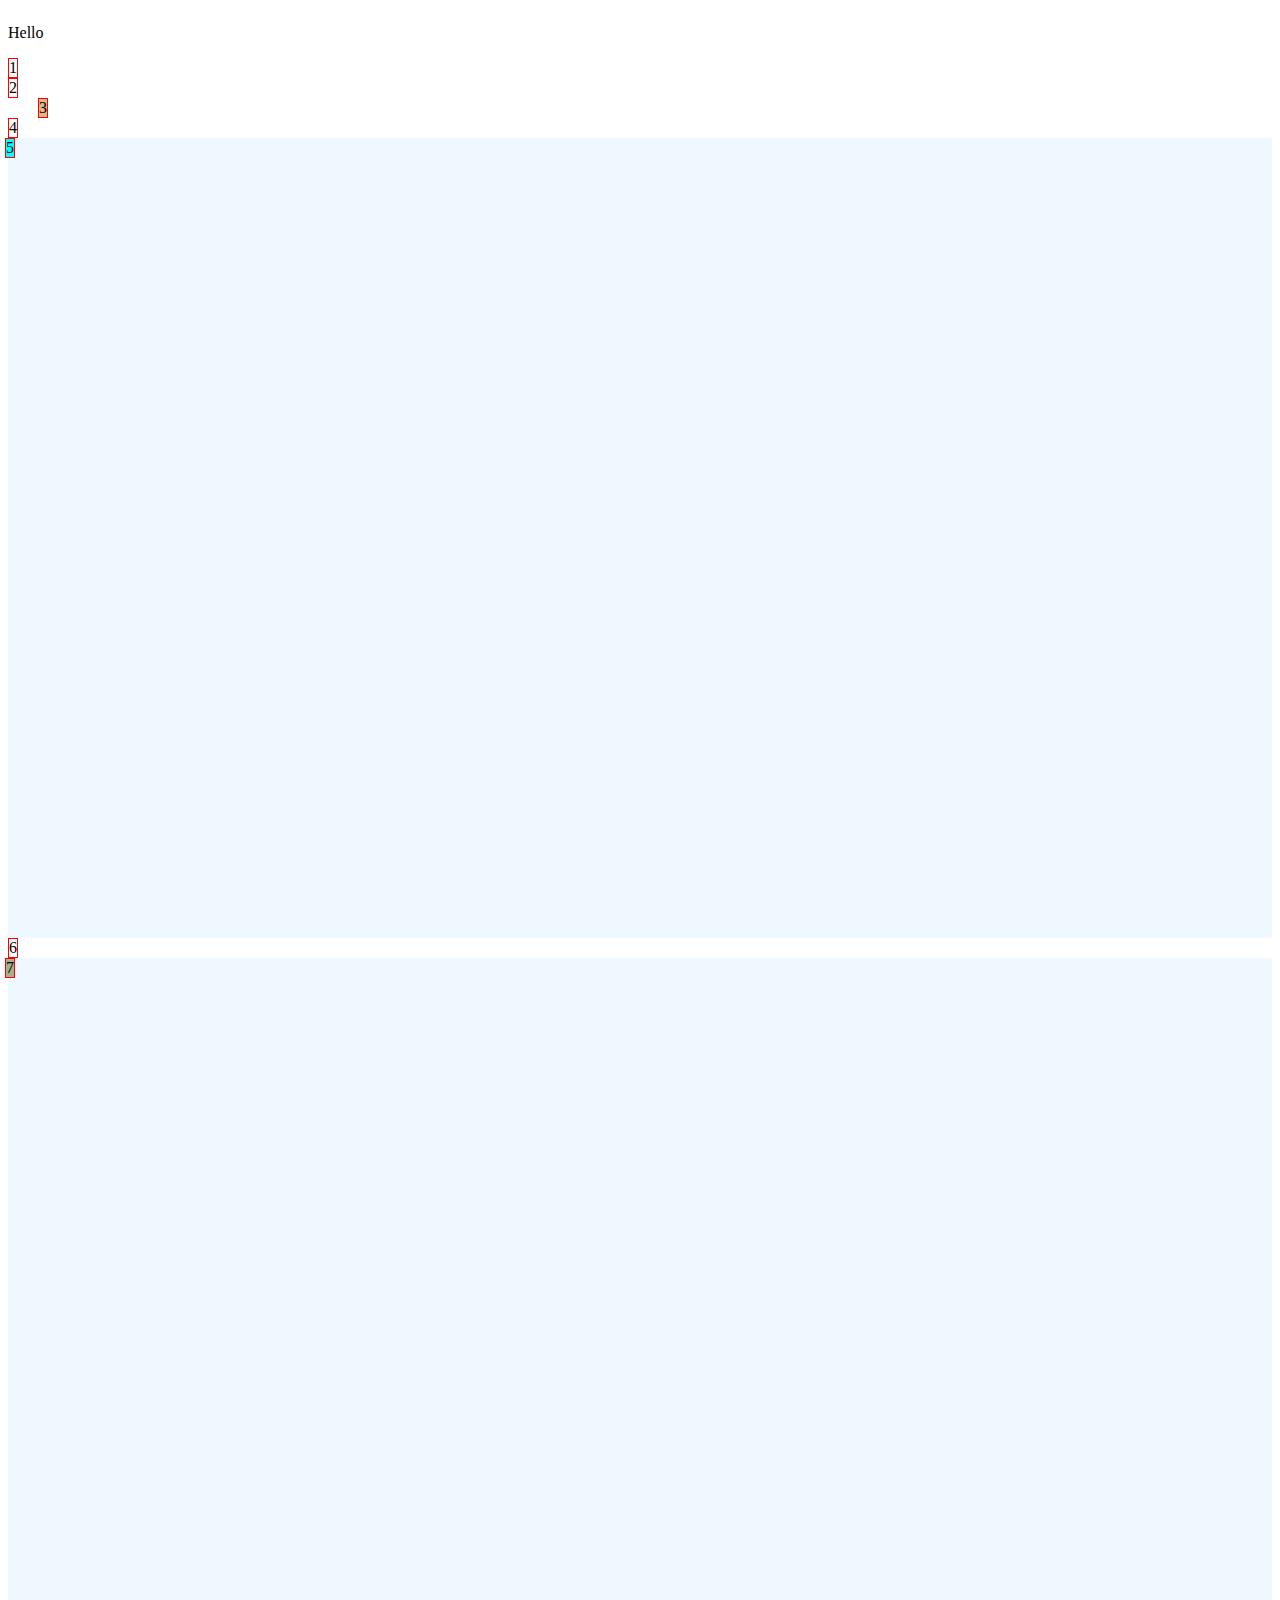
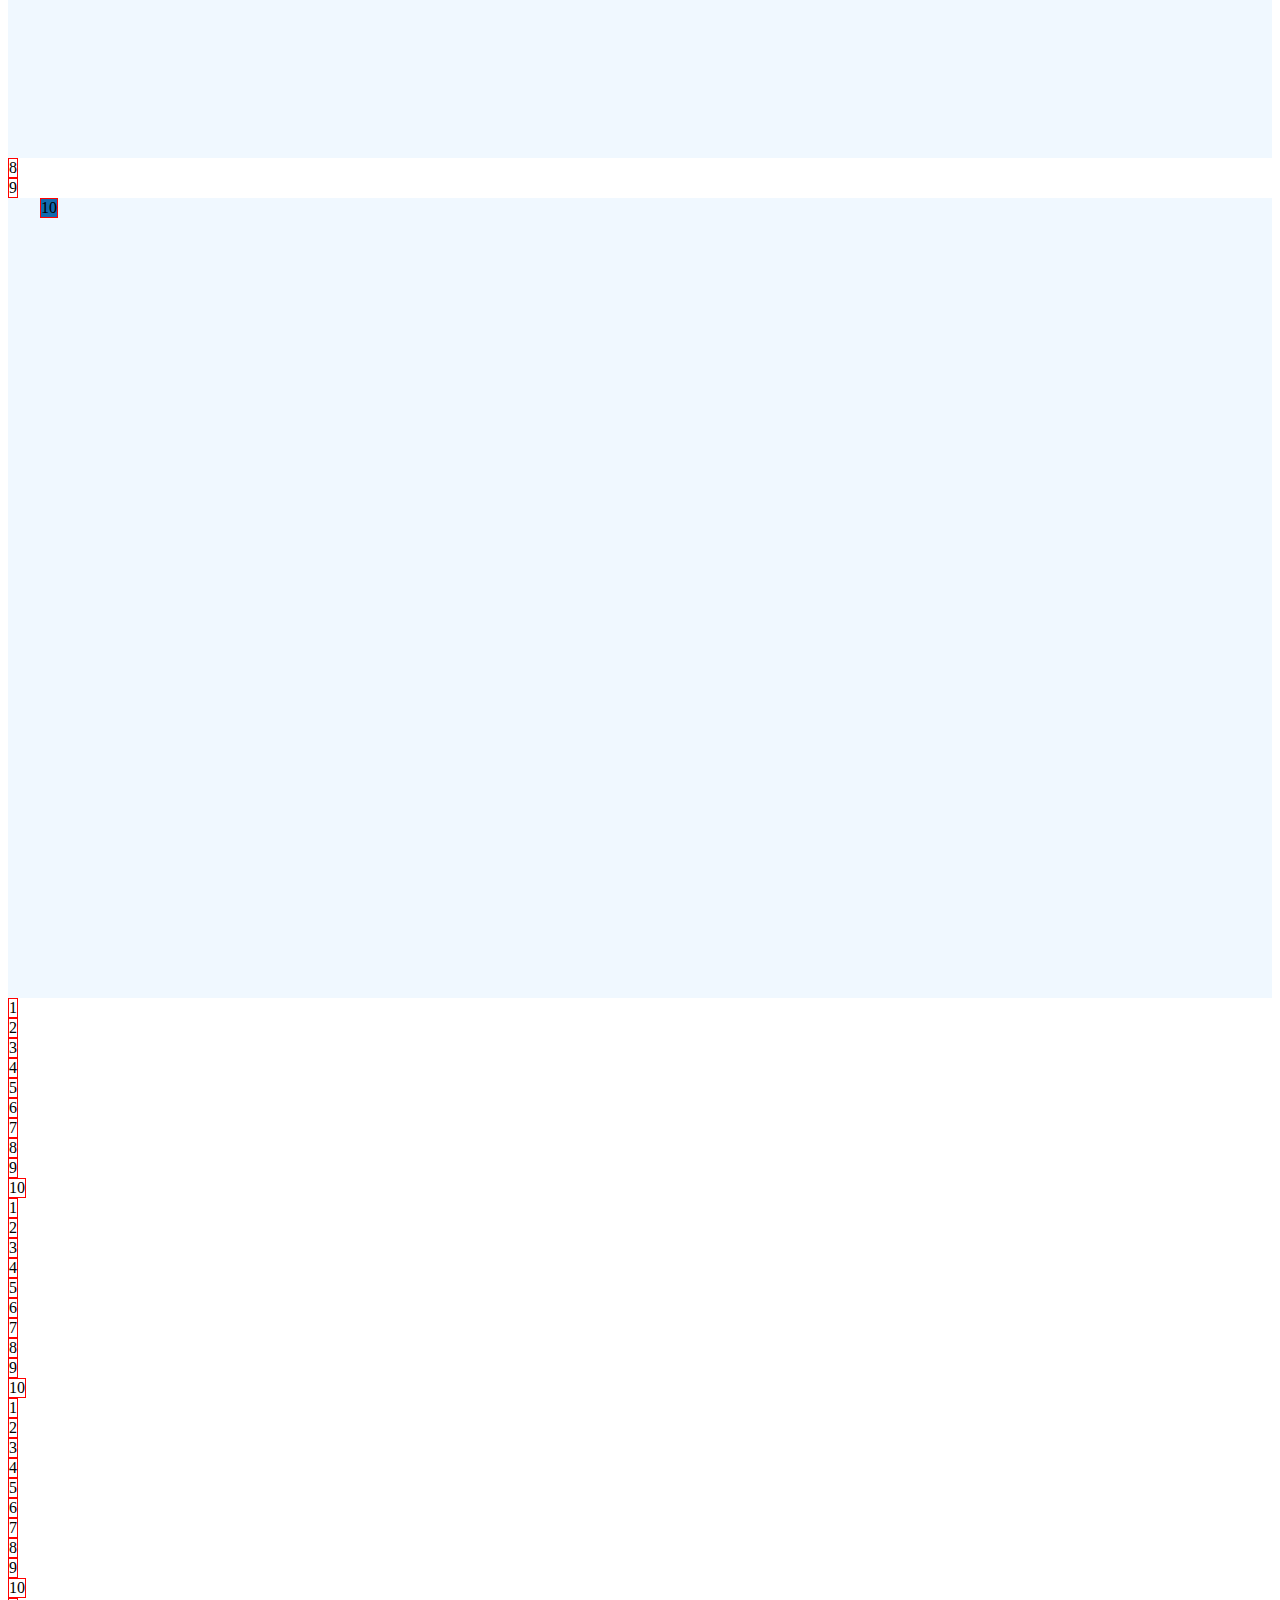
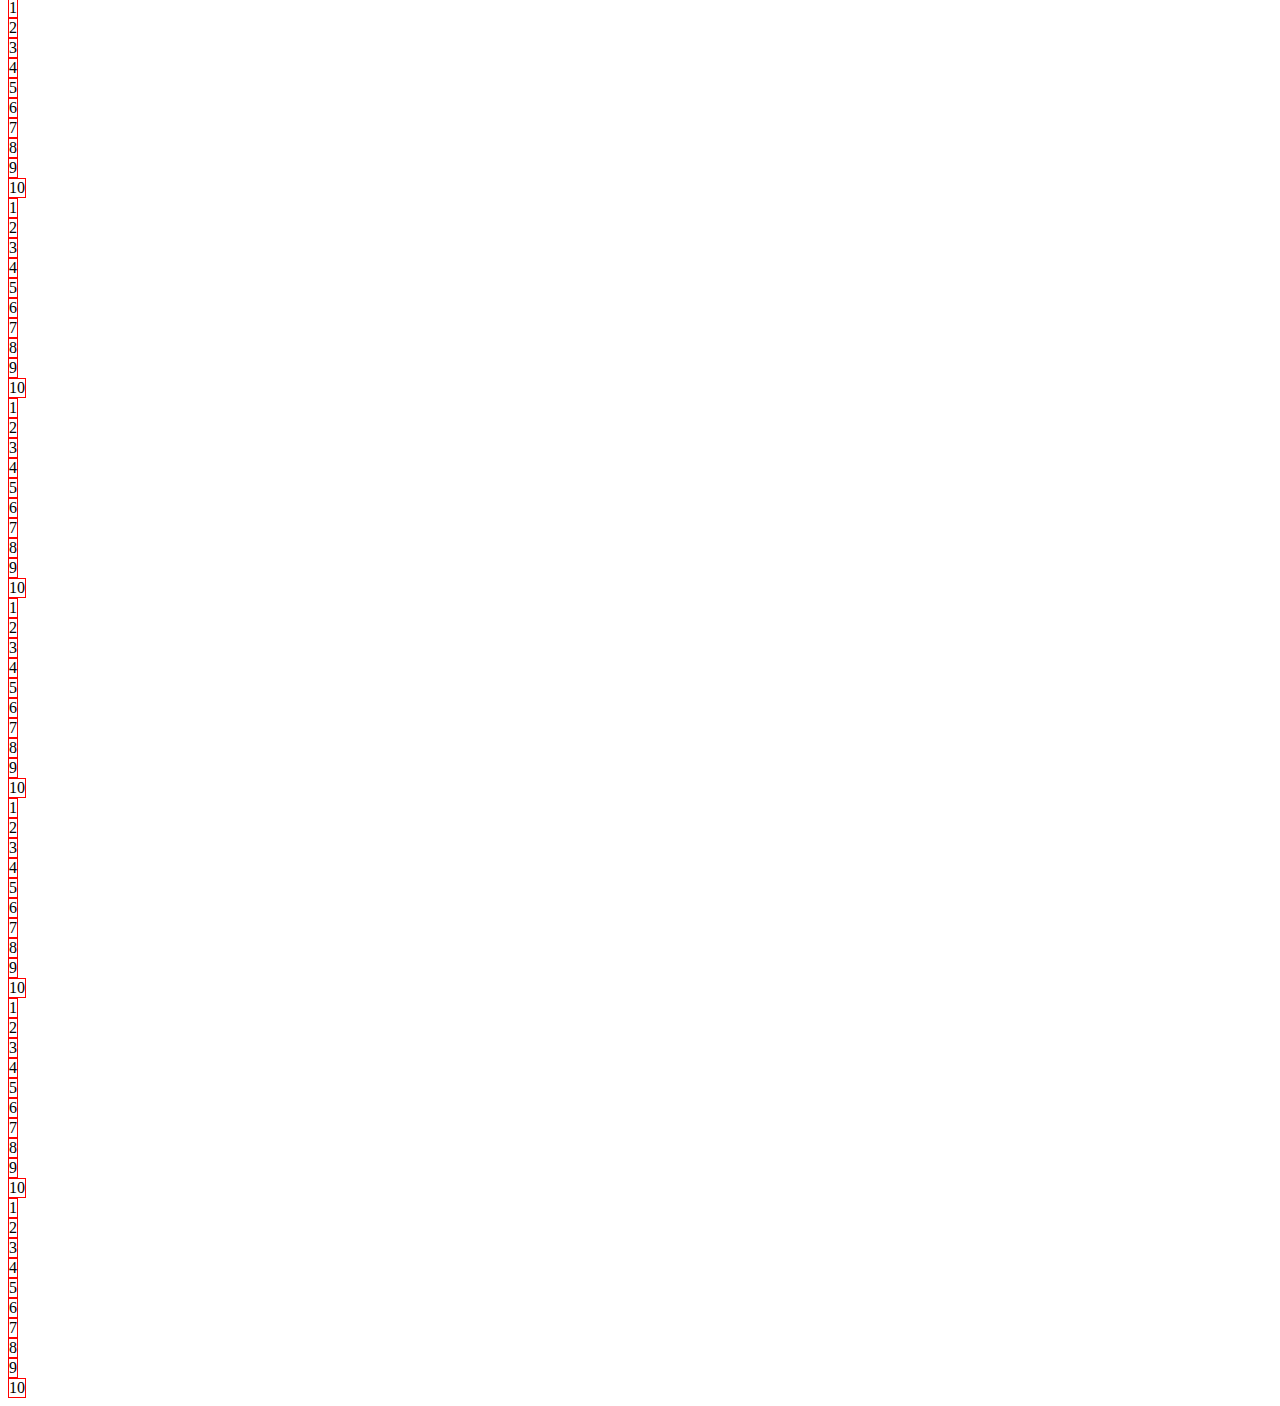
<file: index.html>
<!DOCTYPE html>
<html lang="en">
<head>
  <meta charset="UTF-8">
  <meta name="viewport" content="width=device-width, initial-scale=1.0">
  <title>Document</title>
  <link href="https://cdn.jsdelivr.net/npm/bootstrap@5.3.2/dist/css/bootstrap.min.css" rel="stylesheet" integrity="sha384-T3c6CoIi6uLrA9TneNEoa7RxnatzjcDSCmG1MXxSR1GAsXEV/Dwwykc2MPK8M2HN" crossorigin="anonymous">
  <script src="https://cdn.jsdelivr.net/npm/bootstrap@5.3.2/dist/js/bootstrap.bundle.min.js" integrity="sha384-C6RzsynM9kWDrMNeT87bh95OGNyZPhcTNXj1NW7RuBCsyN/o0jlpcV8Qyq46cDfL" crossorigin="anonymous"></script>
</head>
<body style="display: flex; flex-direction: column;">
  <p class="badge bg-secondary">Hello</p>
  <div style="border: 1px solid red; width: fit-content;">1</div>
  <div style="border: 1px solid red; width: fit-content;">2</div>
  <div style="position: relative; left: 30px; background-color: burlywood; border: 1px solid red; width: fit-content;">3</div>
  <div style="border: 1px solid red; width: fit-content;">4</div>
  <div style="height: 800px; background-color: aliceblue">
    <div style="position: absolute; left: 5px; background-color: cyan; border: 1px solid red; width: fit-content;">5</div>
  </div>
  <div style="border: 1px solid red; width: fit-content;">6</div>
  <div style="height: 800px; background-color: aliceblue">
    <div style="position: fixed; left: 5px; background-color: #A4b189;border: 1px solid red; width: fit-content;">7</div>
  </div>
  <div style="border: 1px solid red; width: fit-content;">8</div>
  <div style="border: 1px solid red; width: fit-content;">9</div>
  <div style="height: 800px; background-color: aliceblue">
    <div style="position: sticky; left: 40px; top: 40px; background-color: #1269AD; border: 1px solid red; width: fit-content;">10</div>
  </div>
  <div style="border: 1px solid red; width: fit-content;">1</div>
  <div style="border: 1px solid red; width: fit-content;">2</div>
  <div style="border: 1px solid red; width: fit-content;">3</div>
  <div style="border: 1px solid red; width: fit-content;">4</div>
  <div style="border: 1px solid red; width: fit-content;">5</div>
  <div style="border: 1px solid red; width: fit-content;">6</div>
  <div style="border: 1px solid red; width: fit-content;">7</div>
  <div style="border: 1px solid red; width: fit-content;">8</div>
  <div style="border: 1px solid red; width: fit-content;">9</div>
  <div style="border: 1px solid red; width: fit-content;">10</div>
  <div style="border: 1px solid red; width: fit-content;">1</div>
  <div style="border: 1px solid red; width: fit-content;">2</div>
  <div style="border: 1px solid red; width: fit-content;">3</div>
  <div style="border: 1px solid red; width: fit-content;">4</div>
  <div style="border: 1px solid red; width: fit-content;">5</div>
  <div style="border: 1px solid red; width: fit-content;">6</div>
  <div style="border: 1px solid red; width: fit-content;">7</div>
  <div style="border: 1px solid red; width: fit-content;">8</div>
  <div style="border: 1px solid red; width: fit-content;">9</div>
  <div style="border: 1px solid red; width: fit-content;">10</div>
  <div style="border: 1px solid red; width: fit-content;">1</div>
  <div style="border: 1px solid red; width: fit-content;">2</div>
  <div style="border: 1px solid red; width: fit-content;">3</div>
  <div style="border: 1px solid red; width: fit-content;">4</div>
  <div style="border: 1px solid red; width: fit-content;">5</div>
  <div style="border: 1px solid red; width: fit-content;">6</div>
  <div style="border: 1px solid red; width: fit-content;">7</div>
  <div style="border: 1px solid red; width: fit-content;">8</div>
  <div style="border: 1px solid red; width: fit-content;">9</div>
  <div style="border: 1px solid red; width: fit-content;">10</div>
  <div style="border: 1px solid red; width: fit-content;">1</div>
  <div style="border: 1px solid red; width: fit-content;">2</div>
  <div style="border: 1px solid red; width: fit-content;">3</div>
  <div style="border: 1px solid red; width: fit-content;">4</div>
  <div style="border: 1px solid red; width: fit-content;">5</div>
  <div style="border: 1px solid red; width: fit-content;">6</div>
  <div style="border: 1px solid red; width: fit-content;">7</div>
  <div style="border: 1px solid red; width: fit-content;">8</div>
  <div style="border: 1px solid red; width: fit-content;">9</div>
  <div style="border: 1px solid red; width: fit-content;">10</div>
  <div style="border: 1px solid red; width: fit-content;">1</div>
  <div style="border: 1px solid red; width: fit-content;">2</div>
  <div style="border: 1px solid red; width: fit-content;">3</div>
  <div style="border: 1px solid red; width: fit-content;">4</div>
  <div style="border: 1px solid red; width: fit-content;">5</div>
  <div style="border: 1px solid red; width: fit-content;">6</div>
  <div style="border: 1px solid red; width: fit-content;">7</div>
  <div style="border: 1px solid red; width: fit-content;">8</div>
  <div style="border: 1px solid red; width: fit-content;">9</div>
  <div style="border: 1px solid red; width: fit-content;">10</div>
  <div style="border: 1px solid red; width: fit-content;">1</div>
  <div style="border: 1px solid red; width: fit-content;">2</div>
  <div style="border: 1px solid red; width: fit-content;">3</div>
  <div style="border: 1px solid red; width: fit-content;">4</div>
  <div style="border: 1px solid red; width: fit-content;">5</div>
  <div style="border: 1px solid red; width: fit-content;">6</div>
  <div style="border: 1px solid red; width: fit-content;">7</div>
  <div style="border: 1px solid red; width: fit-content;">8</div>
  <div style="border: 1px solid red; width: fit-content;">9</div>
  <div style="border: 1px solid red; width: fit-content;">10</div>
  <div style="border: 1px solid red; width: fit-content;">1</div>
  <div style="border: 1px solid red; width: fit-content;">2</div>
  <div style="border: 1px solid red; width: fit-content;">3</div>
  <div style="border: 1px solid red; width: fit-content;">4</div>
  <div style="border: 1px solid red; width: fit-content;">5</div>
  <div style="border: 1px solid red; width: fit-content;">6</div>
  <div style="border: 1px solid red; width: fit-content;">7</div>
  <div style="border: 1px solid red; width: fit-content;">8</div>
  <div style="border: 1px solid red; width: fit-content;">9</div>
  <div style="border: 1px solid red; width: fit-content;">10</div>
  <div style="border: 1px solid red; width: fit-content;">1</div>
  <div style="border: 1px solid red; width: fit-content;">2</div>
  <div style="border: 1px solid red; width: fit-content;">3</div>
  <div style="border: 1px solid red; width: fit-content;">4</div>
  <div style="border: 1px solid red; width: fit-content;">5</div>
  <div style="border: 1px solid red; width: fit-content;">6</div>
  <div style="border: 1px solid red; width: fit-content;">7</div>
  <div style="border: 1px solid red; width: fit-content;">8</div>
  <div style="border: 1px solid red; width: fit-content;">9</div>
  <div style="border: 1px solid red; width: fit-content;">10</div>
  <div style="border: 1px solid red; width: fit-content;">1</div>
  <div style="border: 1px solid red; width: fit-content;">2</div>
  <div style="border: 1px solid red; width: fit-content;">3</div>
  <div style="border: 1px solid red; width: fit-content;">4</div>
  <div style="border: 1px solid red; width: fit-content;">5</div>
  <div style="border: 1px solid red; width: fit-content;">6</div>
  <div style="border: 1px solid red; width: fit-content;">7</div>
  <div style="border: 1px solid red; width: fit-content;">8</div>
  <div style="border: 1px solid red; width: fit-content;">9</div>
  <div style="border: 1px solid red; width: fit-content;">10</div>
  <div style="border: 1px solid red; width: fit-content;">1</div>
  <div style="border: 1px solid red; width: fit-content;">2</div>
  <div style="border: 1px solid red; width: fit-content;">3</div>
  <div style="border: 1px solid red; width: fit-content;">4</div>
  <div style="border: 1px solid red; width: fit-content;">5</div>
  <div style="border: 1px solid red; width: fit-content;">6</div>
  <div style="border: 1px solid red; width: fit-content;">7</div>
  <div style="border: 1px solid red; width: fit-content;">8</div>
  <div style="border: 1px solid red; width: fit-content;">9</div>
  <div style="border: 1px solid red; width: fit-content;">10</div>
</body>
</html>
</file>
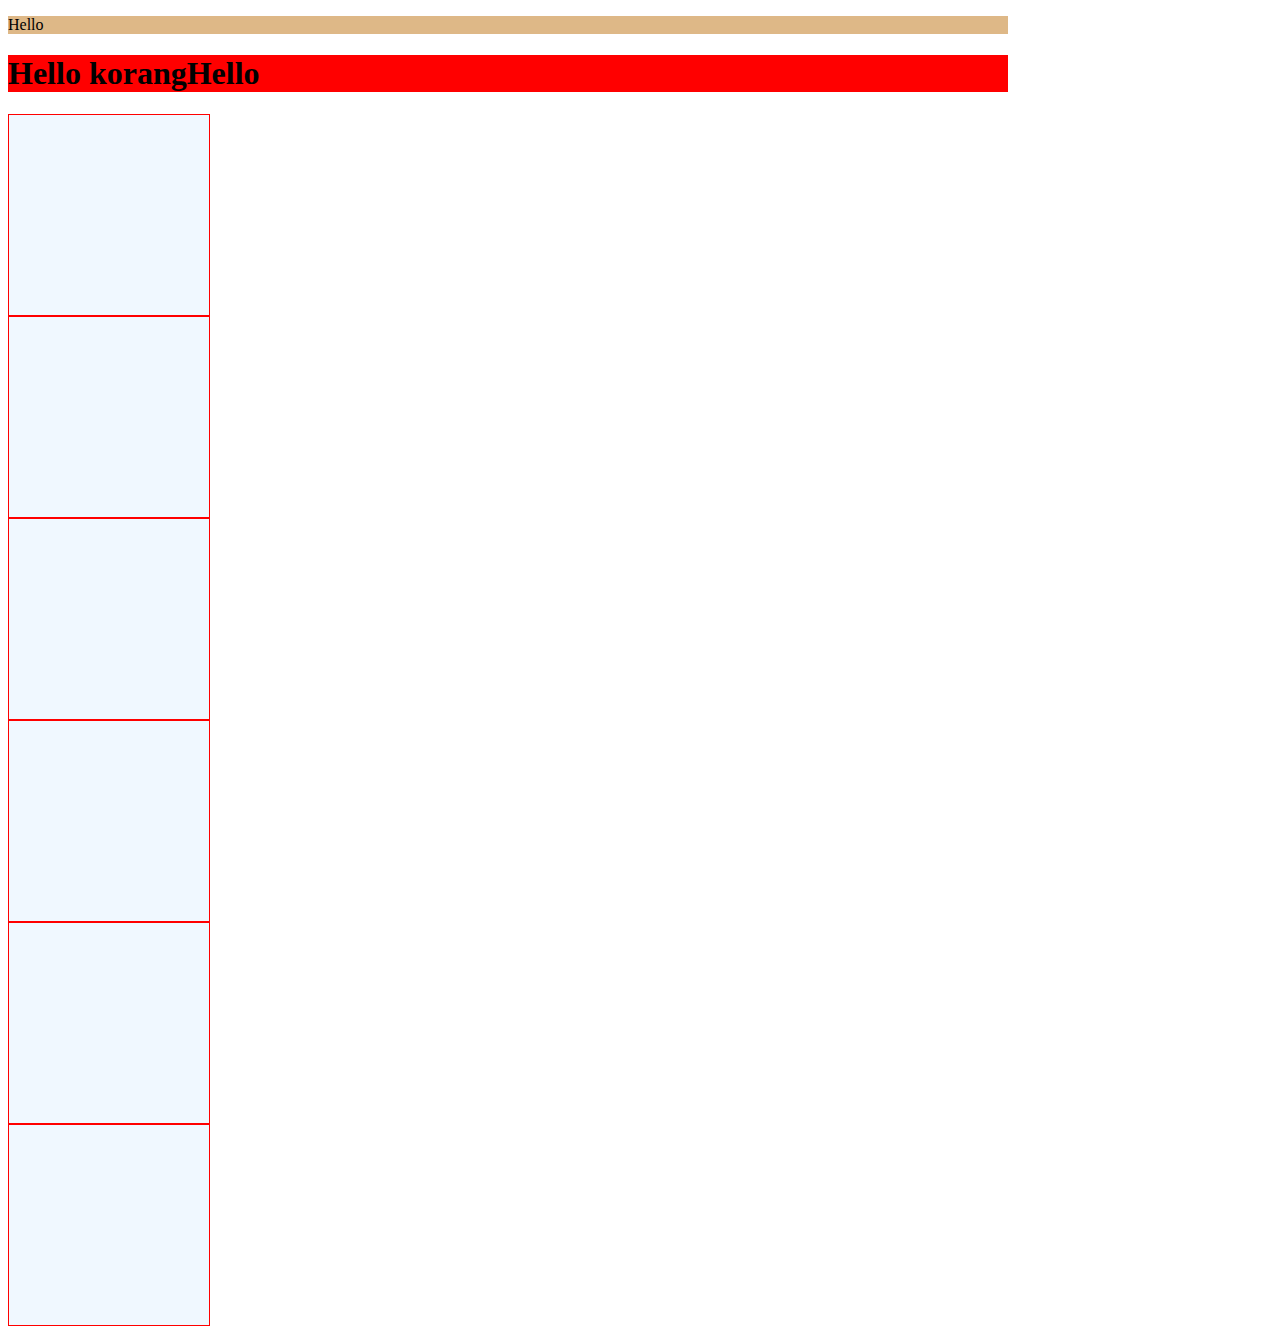
<file: css-variable.html>
<!DOCTYPE html>
<html lang="en">
<head>
  <meta charset="UTF-8">
  <meta name="viewport" content="width=device-width, initial-scale=1.0">
  <title>Document</title>
  <link href="index.css" rel="stylesheet">
</head>
<body>
  <div>
    <p>Hello</p>
    <h1 data-active="true">Hello</h1>
  </div>
  <div class="main">
    <div class="child"></div>
    <div class="child"></div>
    <div class="child"></div>
    <div class="child"></div>
    <div class="child"></div>
    <div class="child"></div>
  </div>
</body>
</html>
</file>
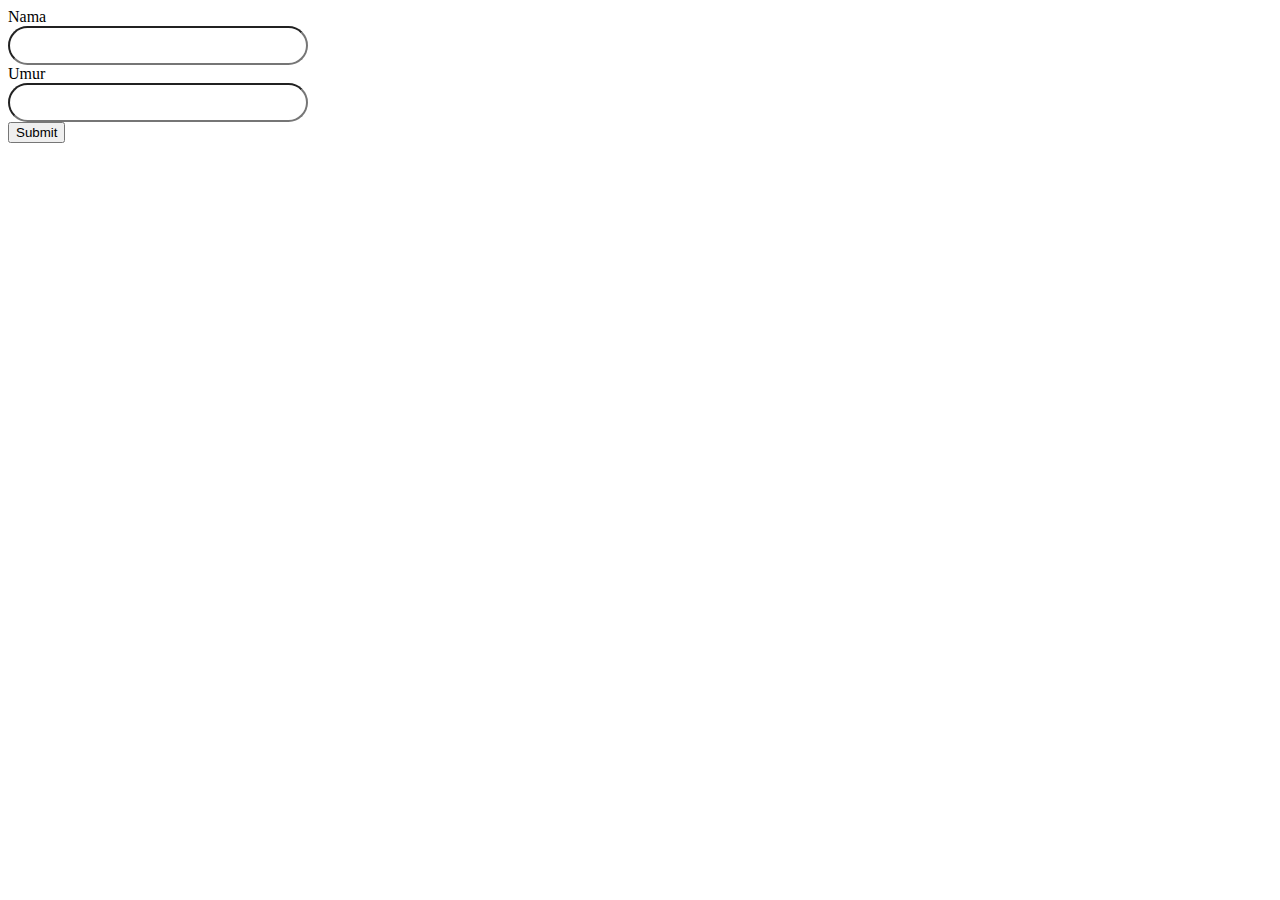
<file: form.html>
<!DOCTYPE html>
<html lang="en">
<head>
  <meta charset="UTF-8">
  <meta name="viewport" content="width=device-width, initial-scale=1.0">
  <title>Document</title>
  <style>
    input {
      padding: 10px 14px;
      border-radius: 200rem;

      &:focus {
        outline-color: red;
      }

      &:disabled {
        background-color: goldenrod;
      }
    }

    .input-section {
      display: flex;
      flex-direction: column;
      width: 300px;

      &:hover {
        background-color: blueviolet;
      }
    }
  </style>
</head>
<body>
  <form id="registration-form" method="post" action="form.html">
    <div class="input-section">
      <label for="nama">Nama</label>
      <input id="nama" name="nama" maxlength="10" required>
    </div>
    <div class="input-section">
      <label for="umur">Umur</label>
      <input id="umur" name="umur" type="number" min="0">
    </div>
    <button type="submit">Submit</button>
  </form>
</body>
</html>
</file>
<file: index.css>
* {
  --kucing-sebelah-rumah-min-w: 0px;
  --kucing-sebelah-rumah-w: 100%;
  --kucing-sebelah-rumah-max-w: 1000px;
  --kucing-sebelah-rumah-width: clamp(var(--kucing-sebelah-rumah-min-w), var(--kucing-sebelah-rumah-w), var(--kucing-sebelah-rumah-max-w));
  --kucing-sebelah-rumah-bg: burlywood;
}

p {
  background-color: var(--kucing-sebelah-rumah-bg);
  width: var(--kucing-sebelah-rumah-width);
}

.child {
  --kucing-sebelah-rumah-bg: aliceblue;
  width: 200px;
  height: 200px;
  background-color: var(--kucing-sebelah-rumah-bg);
  border: 1px solid red;
}

h1 {
  background-color: gold;
  width: var(--kucing-sebelah-rumah-width);
}

h1[data-active=true] {
  background-color: red;
}

h1::before {
  content: 'Hello korang'
}

@media (prefers-color-scheme: dark) {
  body {
    background-color: black;
  }
}
</file>
